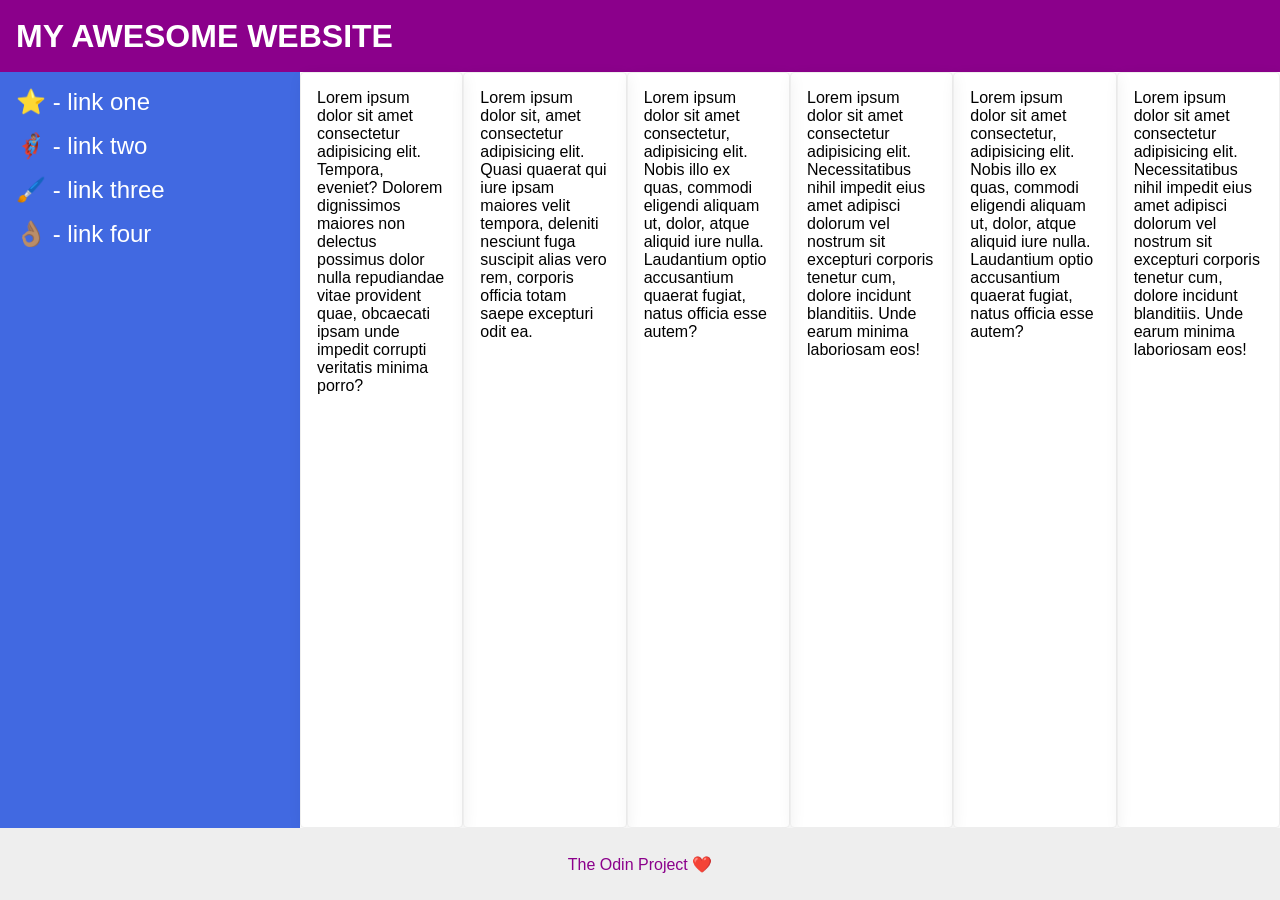
<file: foundations/flex/07-flex-layout-2/index.html>
<!DOCTYPE html>
<html lang="en">
  <head>
    <meta charset="UTF-8">
    <meta http-equiv="X-UA-Compatible" content="IE=edge">
    <meta name="viewport" content="width=device-width, initial-scale=1.0">
    <title>The Holy Grail</title>
    <link rel="stylesheet" href="style.css">
  </head>
  <body>
    <div class="header">
      MY AWESOME WEBSITE
    </div>
    <div class="body">
    <div class="sidebar">
      <ul>
        <li><a href="#">⭐ - link one</a></li>
        <li><a href="#">🦸🏽‍♂️ - link two</a></li>
        <li><a href="#">🖌️ - link three</a></li>
        <li><a href="#">👌🏽 - link four</a></li>
      </ul>
    </div>

    <div class="card">Lorem ipsum dolor sit amet consectetur adipisicing elit. Tempora, eveniet? Dolorem dignissimos maiores non delectus possimus dolor nulla repudiandae vitae provident quae, obcaecati ipsam unde impedit corrupti veritatis minima porro?</div>
    <div class="card">Lorem ipsum dolor sit, amet consectetur adipisicing elit. Quasi quaerat qui iure ipsam maiores velit tempora, deleniti nesciunt fuga suscipit alias vero rem, corporis officia totam saepe excepturi odit ea.</div>
    <div class="card">Lorem ipsum dolor sit amet consectetur, adipisicing elit. Nobis illo ex quas, commodi eligendi aliquam ut, dolor, atque aliquid iure nulla. Laudantium optio accusantium quaerat fugiat, natus officia esse autem?</div>
    <div class="card">Lorem ipsum dolor sit amet consectetur adipisicing elit. Necessitatibus nihil impedit eius amet adipisci dolorum vel nostrum sit excepturi corporis tenetur cum, dolore incidunt blanditiis. Unde earum minima laboriosam eos!</div>
    <div class="card">Lorem ipsum dolor sit amet consectetur, adipisicing elit. Nobis illo ex quas, commodi eligendi aliquam ut, dolor, atque aliquid iure nulla. Laudantium optio accusantium quaerat fugiat, natus officia esse autem?</div>
    <div class="card">Lorem ipsum dolor sit amet consectetur adipisicing elit. Necessitatibus nihil impedit eius amet adipisci dolorum vel nostrum sit excepturi corporis tenetur cum, dolore incidunt blanditiis. Unde earum minima laboriosam eos!</div>
    </div>
    <div class="footer">
      The Odin Project ❤️
    </div>
  </body>
</html>
</file>
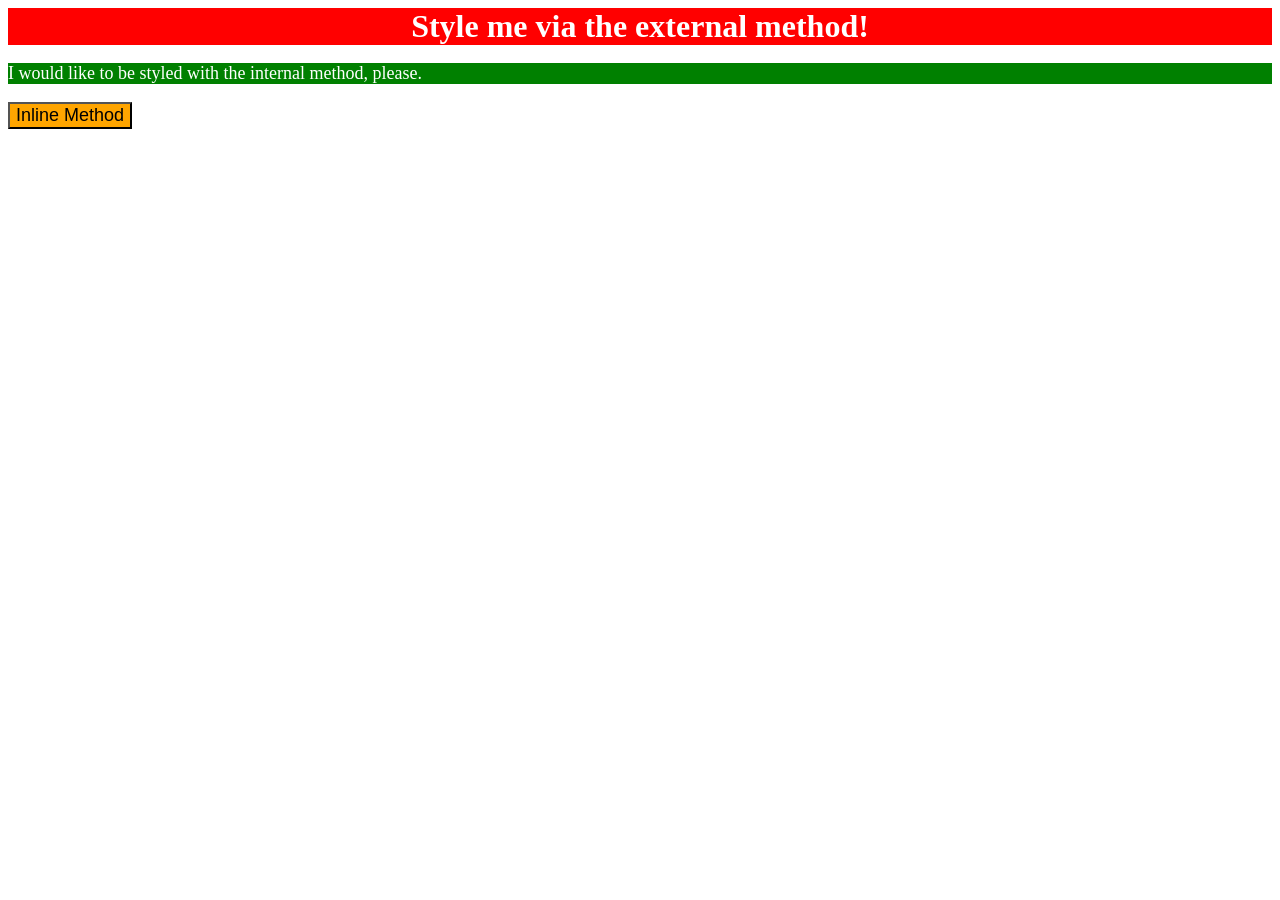
<file: foundations/intro-to-css/01-css-methods/index.html>
<!DOCTYPE html>
<html lang="en">
  <head>
    <link rel="stylesheet" href="style.css">
    <meta charset="UTF-8">
    <meta http-equiv="X-UA-Compatible" content="IE=edge">
    <meta name="viewport" content="width=device-width, initial-scale=1.0">
    <style>
    p {
      background-color: green;
      color: white;
      font-size: 18px;
    }
  </style>
    <title>Methods for Adding CSS</title>
  </head>
  <body>
    <div>Style me via the external method!</div>
    <p>I would like to be styled with the internal method, please.</p>
    <button style="font-size: 18px; background-color: orange;">Inline Method</button>
  </body>
</html>
</file>
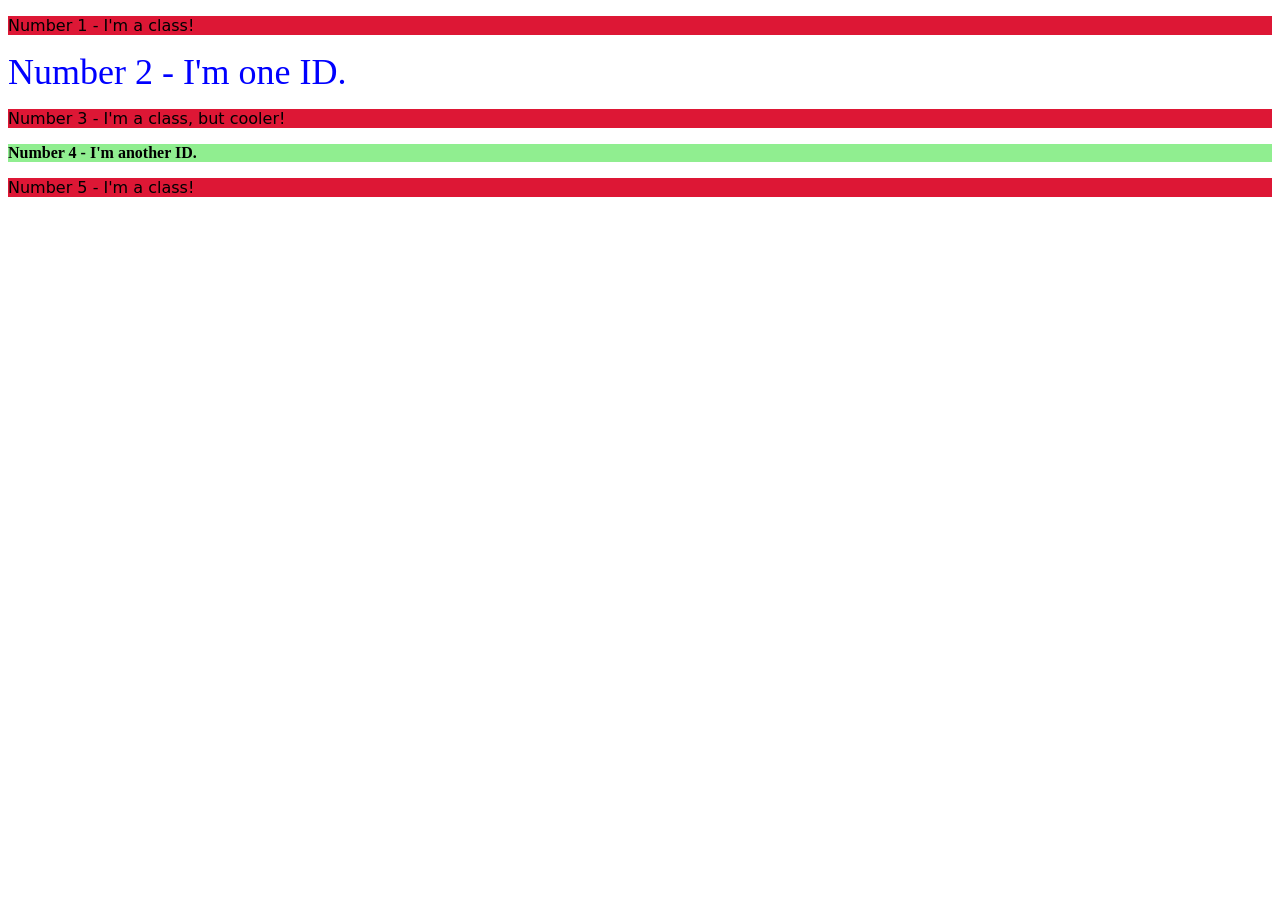
<file: foundations/intro-to-css/02-class-id-selectors/index.html>
<!DOCTYPE html>
<html lang="en">
  <head>
    <meta charset="UTF-8">
    <meta http-equiv="X-UA-Compatible" content="IE=edge">
    <meta name="viewport" content="width=device-width, initial-scale=1.0">
    <title>Class and ID Selectors</title>
    <link rel="stylesheet" href="style.css">
  </head>
  <body>
    <p class="odd">Number 1 - I'm a class!</p>
    <div id="SecondElem">Number 2 - I'm one ID.</div>
    <p class="odd adjust-font-size">Number 3 - I'm a class, but cooler!</p>
    <div id="ForthElem" class="adjust-font-size">Number 4 - I'm another ID.</div>
    <p class="odd">Number 5 - I'm a class!</p>
  </body>
</html>
</file>
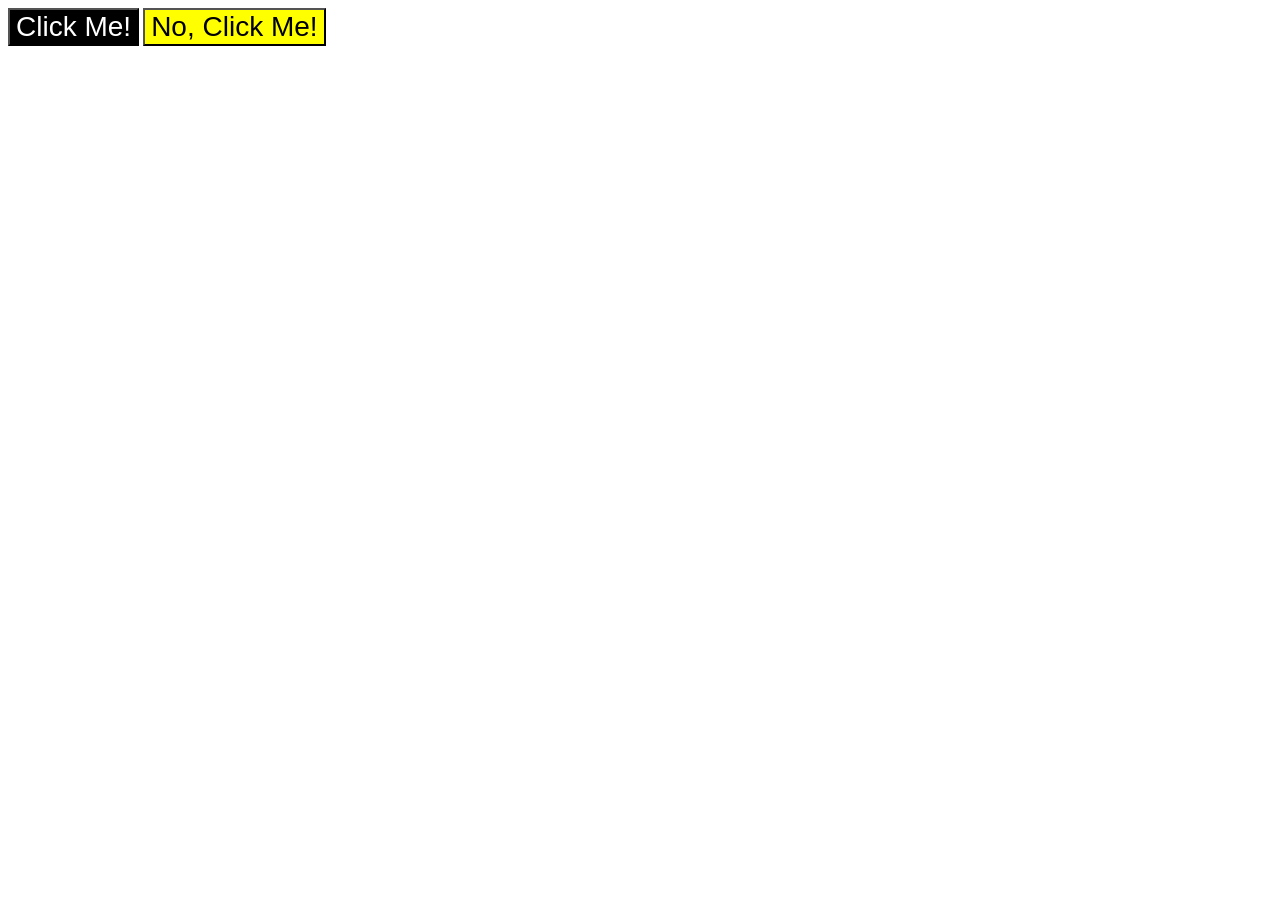
<file: foundations/intro-to-css/03-grouping-selectors/index.html>
<!DOCTYPE html>
<html lang="en">
  <head>
    <meta charset="UTF-8">
    <meta http-equiv="X-UA-Compatible" content="IE=edge">
    <meta name="viewport" content="width=device-width, initial-scale=1.0">
    <title>Grouping Selectors</title>
    <link rel="stylesheet" href="style.css">
  </head>
  <body>
    <button class="First Both">Click Me!</button>
    <button class="Second Both">No, Click Me!</button>
  </body>
</html>
</file>
<file: foundations/flex/07-flex-layout-2/style.css>
body {
  font-family: -apple-system, BlinkMacSystemFont, 'Segoe UI', Roboto, Oxygen, Ubuntu, Cantarell, 'Open Sans', 'Helvetica Neue', sans-serif;
  margin: 0;
  min-height: 100vh;
  display: flex;
  flex-direction: column;
}

.header {
  height: 72px;
  background: darkmagenta;
  color: white;
  display: flex;
  align-items: center;
  padding: 0 16px;
  font-size: 32px;
  font-weight: 900;
}

.footer {
  height: 72px;
  background: #eee;
  color: darkmagenta;
}

.sidebar {
  width: 300px;
  background: royalblue;
  box-sizing: border-box;
  flex-shrink: 0;
  padding: 16px;
}

.card {
  border: 1px solid #eee;
  box-shadow: 2px 4px 16px rgba(0,0,0,.06);
  border-radius: 4px;
}

.body {
  flex: 1;
  display: flex;
}

ul {
  list-style-type: none;
  margin: 0;
  padding: 0;
}

li {
  margin-bottom: 16px;
}

a {
  color: white;
  text-decoration: none;
  font-size: 24px;
}

.container {
  padding: 48px;
  display: flex;
  flex-wrap: wrap;
  gap: 32px;
}

.card {
  padding: 16px;
  width: 300px;
}

.footer {
  display: flex;
  align-items: center;
  justify-content: center;
}
</file>
<file: foundations/intro-to-css/01-css-methods/style.css>
div{
    background-color: red;
    color: white;
    font-size: 32px;
    text-align: center;
    font-weight: bold;

}
</file>
<file: foundations/intro-to-css/02-class-id-selectors/style.css>
/* Add CSS Styling */
.odd{
    background-color: rgb(221, 23, 53);
    font-family: Verdana, "DejaVu Sans", sans-serif;
}

#SecondElem{
    color: #0000ff;
    font-size: 36px;
}

#adjust-font-size{
    font-size: 24px;
}

#ForthElem{
    background-color: #90ee90;
    font-weight: bold;
}
</file>
<file: foundations/intro-to-css/03-grouping-selectors/style.css>
/* Add CSS Styling */

.First{
    background-color: #000000;
    color: #ffffff;
}

.Second{
    background-color: #ffff00;
}

.Both{
    font-size: 28px;
    font-family: Helvetica, Arial, sans-serif;
}
</file>
